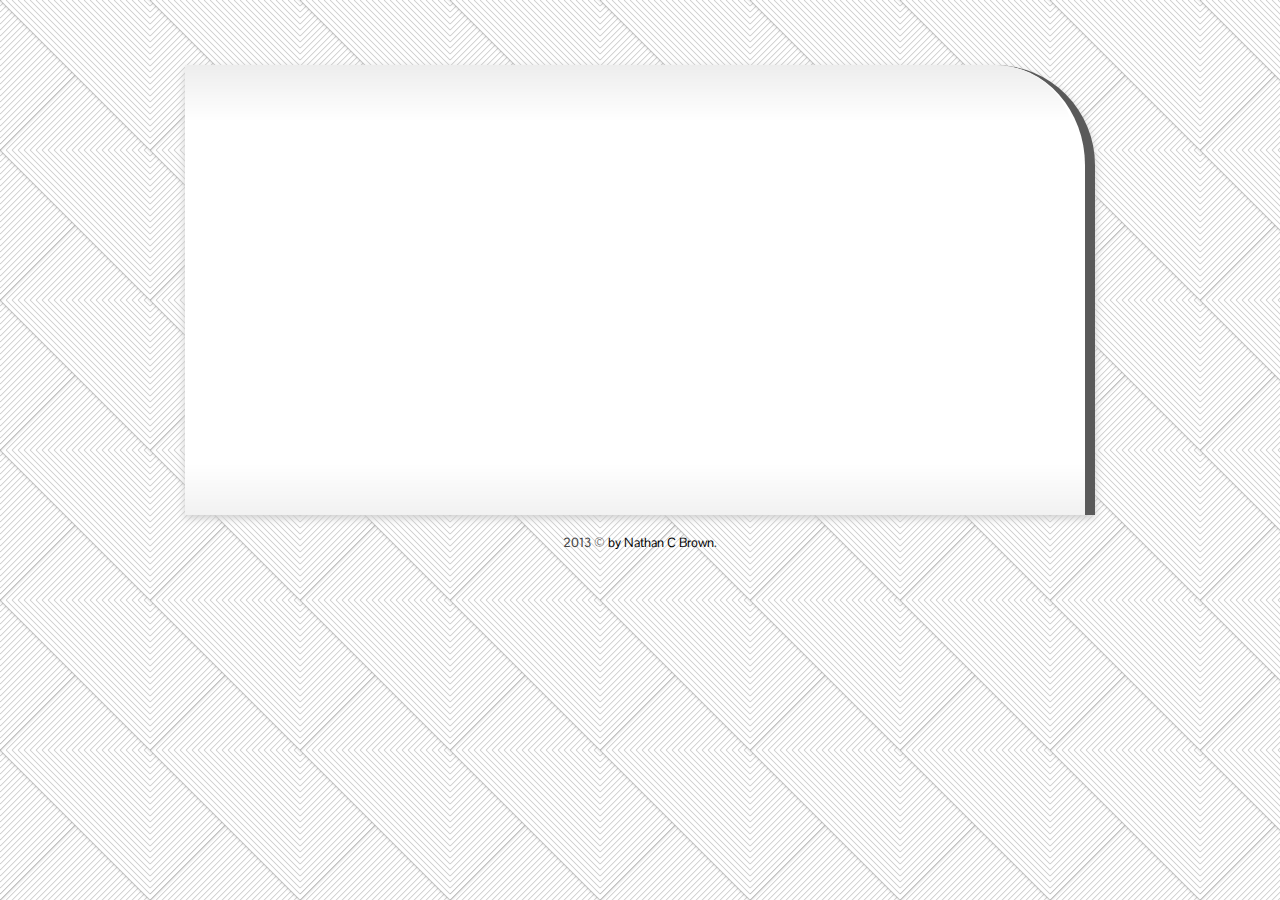
<file: index.html>
<!DOCTYPE html PUBLIC "-//W3C//DTD XHTML 1.1//EN"
"http://www.w3.org/TR/xhtml11/DTD/xhtml11.dtd">

<html xmlns="http://www.w3.org/1999/xhtml" xml:lang="en">
    <head>
		<!-- Meta -->
        	<meta http-equiv="Content-Type" content="text/html; charset=utf-8"/>
        	<meta http-equiv="X-UA-Compatible" content="IE=edge, chrome=1"/>
        	<title>Nathan C Brown Digital Marketing &amp; Development</title>
			<meta name="description" content="Nathan C Brown | Web Designer and Digital Marketing Director - SEO, Web Analytics, Social Media, and more." />
			<meta name="keywords" content="nashville web design, email marketing, digital marketing director" />
			<link rel="canonical" href="http://nathancbrown.me/" />
		<!-- Rich Snippet and other Meta Info -->
			<link rel="author" href="https://plus.google.com/u/0/115599304220235505830"/>
			<link rel="publisher" href="https://plus.google.com/b/101420727159420862355/101420727159420862355/posts" />
			<link rel="profile" href="http://microformats.org/profile/hcard">
			<!-- Twitter Card -->
				<meta name="twitter:card" content="summary">
				<meta name="twitter:site" content="@nathan929">
				<meta name="twitter:creator" content="@nathan929">
				<meta name='twitter:image' content='http://nathancbrown.me/images/xprofile.png.pagespeed.ic.gYZTxvj2m9.png'>
				<meta name="twitter:description" content="Nathan C Brown | Web Designer and Digital Marketing Director - SEO, Web Analytics, Social Media, and more.">
			<!-- Open Graph -->
			<meta property='og:locale' content='en_US'/>
			<meta property='og:title' content='Nathan C Brown Marketing &amp; Web Design'/>
			<meta property='og:description' content='Nathan C Brown | Web Designer and Digital Marketing Director - SEO, Web Analytics, Social Media, and more.'/>
			<meta property='og:url' content='http://nathancbrown.me/'/>
			<meta property='og:site_name' content='Nathan C Brown'/>
			<meta property='og:type' content='person'/>
			<meta property='og:image' content='http://nathancbrown.me/images/xprofile.png.pagespeed.ic.gYZTxvj2m9.png'/>
		<!-- Stylesheets -->
        <link href="css/reset.css" rel="stylesheet" type="text/css" />
        <link href="css/typo.css" rel="stylesheet" type="text/css" />
        <link href="css/layout.css" rel="stylesheet" type="text/css" />
        <link href="css/ui.totop.css" rel="stylesheet" type="text/css" />
        <link href="css/colorbox.css" rel="stylesheet" type="text/css" />
        <link href="css/mosaic.css" rel="stylesheet" type="text/css" />
        <link href="css/jpreloader.css" rel="stylesheet" type="text/css" />
        <link href="css/tip-twitter.css" rel="stylesheet" type="text/css" />
        <link href="css/validationEngine.jquery.css" rel="stylesheet" type="text/css" />
        <link href='http://fonts.googleapis.com/css?family=Pontano+Sans' rel='stylesheet' type='text/css'>
        <link id="color" href="/css/colors/grey.css" rel="stylesheet" type="text/css" />
        <!--[if IE 8]>
            <link href="css/layout-ie8.css" rel="stylesheet" type="text/css" />
        <![endif]-->
		<!-- Google Analytics Script -->
		<script type="text/javascript">

		  var _gaq = _gaq || [];
		  _gaq.push(['_setAccount', 'UA-36164634-1']);
		  _gaq.push(['_setDomainName', 'nathancbrown.me']);
		  _gaq.push(['_trackPageview']);

		  (function() {
		    var ga = document.createElement('script'); ga.type = 'text/javascript'; ga.async = true;
		    ga.src = ('https:' == document.location.protocol ? 'https://ssl' : 'http://www') + '.google-analytics.com/ga.js';
		    var s = document.getElementsByTagName('script')[0]; s.parentNode.insertBefore(ga, s);
		  })();

		</script>
    </head>
    <body>     
        <!-- Root container for all elements -->
        <div id="rootContainer" class="vcard">
            <div id="rootContainerLayer">
                
                <img id="ie8Corner" src="images/ie8-bg.png" />
                
                <!-- Home page -->
                <div id="homePage">

                    <!-- Your name and position -->
                    <h1><a href="http://nathancbrown.me" class="url fn n" rel="me"><span class="given-name">Nathan</span> <span class="additional-name">C</span> <span class="family-name" style="font-weight:normal;">Brown</span></a></h1>
                    <h2><span class="title">Digital Marketing Director &amp; UX/UI Developer</span></h2>

                    <!-- Home introduction paragraph -->
                    <p id="intro">
                        Designed my first website at 12 years old - and haven't been able to stop since! :) Currently I enjoy consulting in UX Development, email marketing, B2B advertising, &amp; SEO, although occasionally I am still available for speaking engagements.
                    </p>

                    <!-- Social network icons -->
                    <ul id="socialIcons">
                        <li>
                            <a href="http://facebook.com/viralfeverblog" class="url" rel="me"><img id="facebookIcon" src="images/social/Facebook.png" title="Find me on Facebook" /></a>
                        </li>
                        <li>
                            <a href="https://plus.google.com/115599304220235505830/posts" rel="author" class="url"><img id="googlePlusIcon" src="images/social/Google.png" title="Find me on Google+" /></a>
                        </li>
                        <li>
                            <a href="http://www.linkedin.com/in/nathan929" class="url" rel="me"><img id="linkedInIcon" src="images/social/Linkedin.png" title="Find me on Linked In" /></a>
                        </li>
                        <li>
                            <a href="http://twitter.com/nathan929" class="url" rel="me"><img id="twitterIcon" src="images/social/Twitter.png" title=" Find me on Twitter" /></a>
                        </li>
                    </ul>
                </div>

                <!-- Your photo -->
                <div id="photoBox">
                    <img id="photo" src="[data-uri]" class="photo" alt="Nathan C Brown"/>
                </div>
                <!-- Navigation menu -->
                <div id="navBox">
                    <ul id="nav">
                        <li id="homeItem" class="activeMenu">
                            <a id="homeLink" class="activeMenu" href="javascript:;" onclick="gaq.push(['_trackPageview', '');">Home</a>
                        </li>
                        <li id="profileItem">
                            <a id="profileLink" href="javascript:;" onclick="_gaq.push(['_trackPageview', '/profile');">Profile</a>
                        </li>
                        <!--Commenting out Portfolio <li id="portfolioItem">
                            <a id="portfolioLink" href="javascript:;"  onclick="_gaq.push(['_trackPageview', '/portfolio');">Portfolio</a> -->
                        </li>
                        <li id="contactItem">
                            <a id="contactLink" href="javascript:;"  onclick="_gaq.push(['_trackPageview', '/contact');">Contact</a>
                        </li>
                    </ul>
                    <div id="navActivator"></div>

                    <!-- Sliding pointers -->
                    <div id="navPointer"></div>
                    <div id="navPointerShadow"></div>
                </div>

                <!-- Profile page -->
                <div id="profilePage">

                    <!-- Skills panel -->
                    <div id="skills">

                        <!-- Skill box for Marketing Skills -->
                        <div class="skillBox">
                            <h3><span class="category">Marketing</span></h3>
                            <ul>
                                	<li>
		                                <label><span class="category">B2B Networking</span></label>
		                                <span class="skillBar"><span class="skillScoreWrapper"><span style="width: 95%"></span></span></span>
		                            </li>
<li>
                                    <label><span class="category">Campaign Management</span></label>
                                    <span class="skillBar"><span class="skillScoreWrapper"><span style="width: 88%"></span></span></span>
                                </li>
                                <li>
                                    <label><span class="category">Email Marketing</span></label>
                                    <span class="skillBar"><span class="skillScoreWrapper"><span style="width: 100%"></span></span></span>
                                </li>
                                <li>
                                    <label><span class="category">SEO</span></label>
                                    <span class="skillBar"><span class="skillScoreWrapper"><span style="width: 90%"></span></span></span>
                                </li>
                            </ul>
                        </div>

                        <!-- Skill box for Design and Programming -->
                        <div class="skillBox">
                            <h3><span class="category">Web Design</span> &amp; Programming</h3>
                            <ul>
                                <li>
                                    <label><span class="category">HTML5</span> and <span class="category">CSS3</span></label>
                                    <span class="skillBar"><span class="skillScoreWrapper"><span style="width: 90%"></span></span></span>
                                </li>
								  <li>
	                                    <label>iOS Development</label>
	                                    <span class="skillBar"><span class="skillScoreWrapper"><span style="width: 85%"></span></span></span>
	                                </li>
                                <li>
                                    <label><span class="category">Wordpress</span></label>
                                    <span class="skillBar"><span class="skillScoreWrapper"><span style="width: 85%"></span></span></span>
                                </li>
                                <li>
                                    <label>UX/UI Dev</label>
                                    <span class="skillBar"><span class="skillScoreWrapper"><span style="width: 95%"></span></span></span>
                                </li>
                            </ul>
                        </div>

						<!-- Skill box for Communication -->
                        <div class="skillBox">
                            <h3>Communication</h3>
                            <ul>
                                <li>
                                    <label><span class="category">Public Speaking</span></label>
                                    <span class="skillBar"><span class="skillScoreWrapper"><span style="width: 95%"></span></span></span>
                                </li>
                                <li>
                                    <label><span class="category">Team Communication</span></label>
                                    <span class="skillBar"><span class="skillScoreWrapper"><span style="width: 80%"></span></span></span>
                                </li>
                                <li>
                                    <label><span class="category">Presentation Coaching</span></label>
                                    <span class="skillBar"><span class="skillScoreWrapper"><span style="width: 100%"></span></span></span>
                                </li>
                                <li>
                                    <label><span class="category">Writing</span></label>
                                    <span class="skillBar"><span class="skillScoreWrapper"><span style="width: 90%"></span></span></span>
                                </li>
                            </ul>
                        </div>
                    </div>

                    <!-- Experiences panel -->
                    <div id="experiences">

                        <!-- Experience box for works -->
                        <div class="expBox">
                            <h3>Professional Experiences (a sampling)</h3>
                            <ul>
                                <li>
                                    <h4><span class="title">Marketing Analytics &amp; Email Marketing Support</span>, February 2012 - Present</h4>
                                    <h5><a href="http://madmimi.com/"><span class="org">Mad Mimi</span> Email Marketing</span></a></h5>
                                    <p>
                                        Email Marketing support and design at this startup Software as a Service(SaaS)-based ESP, including HTML design, email deliverability, etc. Work included HTML5/CSS3/PHP5 &amp; Ruby on Rails, iOS, brand management, social media analytics, etc.
                                    </p>
                                </li>
                                <li>
                                    <h4><span class="title">Senior Marketing Success Consultant</span>, February 2008 - Present</h4>
                                    <h5><span class="org"><a href rel="publisher" href="https://plus.google.com/b/101420727159420862355/101420727159420862355/posts" />National Media Alliance</a></span></h5>
                                    <p>
                                        Provided Marketing Campaign Management &amp; Consultation to a number of clients, from local businesses to clients such as Sprint &amp; Fifth/Third Bank. Primary focus was client acquisition &amp; retainment, as well as development work including: HTML5, CSS3, PHP, iOS Development, Ruby on Rails, etc.
                                    </p>
                                </li>
                                <li>
                                    <h4><span class="title">Web Solutions Project Director</span>, April 2009 – September 2009</h4>
                                    <h5>Dallas Communication Initiative</h5>
                                    <p>
                                       Developed SEO &amp; Social marketing strategies as well as Wordpress customization for grant-based DCI.
                                    </p>
                                </li>
                            </ul>
                        </div>

                        <!-- Experience box for education -->
                        <div class="expBox">
                            <h3>Current Projects</h3>
                            <ul>
                                <li>
                                    <h4><span class="org">MyCitySocial</span></h4>
                                    <h5>iOS Social Networking meets Local Business Marketing</h5>
                                    <p>
                                        An iOS solution for localizing social networks and leveraging them to provide local solutions for delivery, social events, venues, etc.
                                    </p>
                                </li>
								<li>
                                    <h4><span class="org">ViralFever</span></h4>
                                    <h5><a href="http://viralfever.net">Internet Marketing Strategies Blog</a></h5>
                                    <p>
                                        Marketing strategies, social media trends, &amp; tech news - ViralFever boils it down to what's useful for marketers &amp; businesses.
                                    </p>
                                </li>
                                <li>
                                    <h4><span class="org">GeekCentral</a></h4>
                                    <h5>Virtual Assistant HQ</h5>
                                    <p>
                                        Creative &amp; Technical outsourcing, from iOS app deployment to graphic design.
                                    </p>
                                </li>
                            </ul>
                        </div>
                        <div class="expBox">
                            <h3>Download</h3>
                            <ul class="profileDownload">
                                <li>
                                    <a href="http://h2vx.com/vcf/nathancbrown.me">vCard</a>
                                </li>
                            </ul>
                        </div>
                    </div>
                </div>

                <!-- Portfolio page
                <div id="portfolioPage" class="hide">

                   
                    <div class="portfolioCategory">
                        <h3>Website Development</h3>

                        <ul class="portfolioItems">
                            <li>
                                <div class="mosaic-block circle">
                                    <a class="portfolioBox mosaic-overlay" title="Interactive Website" href="images/portfolio/port1-full.jpg"></a>
                                    <div class="mosaic-backdrop">
                                        <img src="images/portfolio/port1.jpg" alt="Interactive Website" />
                                    </div>
                                </div>
                                <div class="description">
                                    <h4>Interactive Website</h4>
                                    <h5>Client Company</h5>
                                    <p>
                                        Lorem ipsum dolor sit amet, consectetur adipisicing elit, sed do eiusmod tempor incididunt ut labore et dolore magna aliqua. Ut enim ad minim veniam.
                                    </p>
                                    <p class="website">
                                        <a class="link" href="#">www.anywebsite.com</a>
                                    </p>
                                </div>
                            </li>
                            <li>
                                <div class="mosaic-block circle">
                                    <a class="portfolioBox mosaic-overlay" title="Colorful Website" href="images/portfolio/port2-full.jpg"></a>
                                    <div class="mosaic-backdrop">
                                        <img src="images/portfolio/port2.jpg" alt="Colorful Website" />
                                    </div>
                                </div>
                                <div class="description">
                                    <h4>Colorful Website</h4>
                                    <h5>Client Company</h5>
                                    <p>
                                        Lorem ipsum dolor sit amet, consectetur adipisicing elit, sed do eiusmod tempor incididunt ut labore et dolore magna aliqua. Ut enim ad minim veniam.
                                    </p>
                                    <p class="website">
                                        <a class="link" href="#">www.anywebsite.com</a>
                                    </p>
                                </div>
                            </li>
                            <li class="lastItem">
                                <div class="mosaic-block circle">
                                    <a class="portfolioBox mosaic-overlay" title="Elegant Website" href="images/portfolio/port3-full.jpg"></a>
                                    <div class="mosaic-backdrop">
                                        <img src="images/portfolio/port3.jpg" alt="Elegant Website" />
                                    </div>
                                </div>
                                <div class="description">
                                    <h4>Elegant Website</h4>
                                    <h5>Client Company</h5>
                                    <p>
                                        Lorem ipsum dolor sit amet, consectetur adipisicing elit, sed do eiusmod tempor incididunt ut labore et dolore magna aliqua. Ut enim ad minim veniam.
                                    </p>
                                    <p class="website">
                                        <a class="link" href="#">www.anywebsite.com</a>
                                    </p>
                                </div>
                            </li>
                            <li>
                                <div class="mosaic-block circle">
                                    <a class="portfolioBox mosaic-overlay" title="Black Magazine Portal" href="images/portfolio/port-new1-full.jpg"></a>
                                    <div class="mosaic-backdrop">
                                        <img src="images/portfolio/port-new1.jpg" alt="Black Magazine Portal" />
                                    </div>
                                </div>
                                <div class="description">
                                    <h4>Black Magazine Portal</h4>
                                    <h5>Client Company</h5>
                                    <p>
                                        Lorem ipsum dolor sit amet, consectetur adipisicing elit, sed do eiusmod tempor incididunt ut labore et dolore magna aliqua. Ut enim ad minim veniam.
                                    </p>
                                    <p class="website">
                                        <a class="link" href="#">www.anywebsite.com</a>
                                    </p>
                                </div>
                            </li>
                            <li>
                                <div class="mosaic-block circle">
                                    <a class="portfolioBox mosaic-overlay" title="The BOX" href="images/portfolio/port-new2-full.jpg"></a>
                                    <div class="mosaic-backdrop">
                                        <img src="images/portfolio/port-new2.jpg" alt="The BOX" />
                                    </div>
                                </div>
                                <div class="description">
                                    <h4>The BOX</h4>
                                    <h5>Client Company</h5>
                                    <p>
                                        Lorem ipsum dolor sit amet, consectetur adipisicing elit, sed do eiusmod tempor incididunt ut labore et dolore magna aliqua. Ut enim ad minim veniam.
                                    </p>
                                    <p class="website">
                                        <a class="link" href="#">www.anywebsite.com</a>
                                    </p>
                                </div>
                            </li>
                            <li class="blank"></li>
                        </ul>
                    </div>

                
                    <div class="portfolioCategory">
                        <h3>Graphic Designs &amp; Video Production</h3>

                       
                        <ul class="portfolioItems">
                            <li>
                                <div class="mosaic-block circle">
                                    <a class="portfolioBox mosaic-overlay" title="3D Objects Design" href="images/portfolio/port4-full.jpg"></a>
                                    <div class="mosaic-backdrop">
                                        <img src="images/portfolio/port4.jpg" alt="3D Objects Design" />
                                    </div>
                                </div>
                                <div class="description">
                                    <h4>3D Objects Design</h4>
                                    <h5>Client Company</h5>
                                    <p>
                                        Lorem ipsum dolor sit amet, consectetur adipisicing elit, sed do eiusmod tempor incididunt ut labore et dolore magna aliqua. Ut enim ad minim veniam.
                                    </p>
                                </div>
                            </li>
                            <li class="lastItem">
                                <div class="mosaic-block circle">
                                    <a class="portfolioBox youtube mosaic-overlay" title="Video Production" href="http://www.youtube.com/embed/c9MnSeYYtYY"></a>
                                    <div class="mosaic-backdrop">
                                        <img src="images/portfolio/port5.jpg" alt="Video Production" />
                                    </div>
                                </div>
                                <div class="description">
                                    <h4>Video Production</h4>
                                    <h5>Client Company</h5>
                                    <p>
                                        Lorem ipsum dolor sit amet, consectetur adipisicing elit, sed do eiusmod tempor incididunt ut labore et dolore magna aliqua. Ut enim ad minim veniam.
                                    </p>
                                </div>
                            </li>
                            <li class="blank"></li>
                        </ul>
                    </div>
                </div> -->

                <!-- Contact page -->
                <div id="contactPage" class="hide">

                    <!-- Google map -->
                    <div id="googleMap"></div>

                    <!-- Contact info -->
                    <div id="contactInfo">
                        <h3>Contact Info</h3>
                        <p class="address adr"><span class="street-address">805 Bradyville Pike</span> <span class="extended-address">1603</span>, <span class="region">Murfreesboro</span>, <abbr class="locality" title="Tennessee">TN</abbr>, <abbr class="country-name" title="United States">US</abbr> <span class="postal-code">37130</span>
                        </p>
                        <p class="phone">
                            <span class="tel">+1 615 900 0771</span><br />
							<a class="url tel" href="skype:nathan.brown929?chat">Chat on Skype (<span class="fn nickname">nathan.brown929</span>)</a>
                        </p>
                        <p class="email">
                            <span><a href="mailto:nathan@viralfever.net" class="link">nathan@viralfever.net</a></span>
                        </p>
                        <p class="website">
                            <span><a href="http://viralfever.net" class="link" rel="me">ViralFever</a></span><br />
							<span><a href="http://geekcentral.co" class="link" rel="me">GeekCentral</a></span><br />
							<span><a href="http://nathancbrown.me" class="link" rel="me">Nathan C Brown</a></span>
                        </p>
                    </div>

                    <!-- Contact form -->
                    <div id="contactForm">
                        <h3>Message Form</h3>
                        <form id="msgForm" name="msgForm" action="">
                            <p>
                                <label for="name" class="label">Your Name:</label>
                                <input id="name" type="text" class="validate[required]" name="name" />
                            </p>
                            <p>
                                <label for="email" class="label">Your Email:</label>
                                <input id="email" type="text" class="validate[required,custom[email]]" name="email" />
                            </p>
                            <p>
                                <label for="message" class="label">Message:</label>
                                <textarea id="message" class="validate[required]" name="message" cols="28" rows="3"></textarea>
                            </p>
                            <p>
                                <input id="sendButton" type="submit" name="Send" value="Send" />
                            </p>
                        </form>
                    </div>
                </div>
            </div>
        </div>

        <!-- Copyright -->
        <p id="copyright">
            <span>2013 &copy; <a href="https://plus.google.com/115599304220235505830/posts" rel="author">by Nathan C Brown</a>.</span>
        </p>

        <script src="//ajax.googleapis.com/ajax/libs/jquery/1.7.2/jquery.min.js"></script>
        <script>window.jQuery || document.write('<script src="scripts/jquery-1.7.2.min.js"><\/script>')</script>
        <script type="text/javascript" src="scripts/jpreLoader.min.js"></script>
        <script type="text/javascript" src="scripts/jquery.color.js"></script>
        <script type="text/javascript" src="scripts/jquery.easing.1.3.js"></script>
        <script type="text/javascript" src="scripts/jquery.poshytip.min.js"></script>
        <script type="text/javascript" src="scripts/jquery.ui.totop.min.js"></script>
        <script type="text/javascript" src="scripts/jquery.colorbox-min.js"></script>
        <script type="text/javascript" src="scripts/mosaic.1.0.1.min.js"></script>
		<script type="text/javascript" src="scripts/jquery.validationEngine.js"></script>
        <script type="text/javascript" src="scripts/jquery.validationEngine-en.js"></script>
        <script type="text/javascript" src="http://maps.google.com/maps/api/js?sensor=false"></script>
        <script type="text/javascript" src="scripts/config.js"></script>
        <script type="text/javascript" src="scripts/custom.js?v=1"></script>
    </body>
</html>
</file>
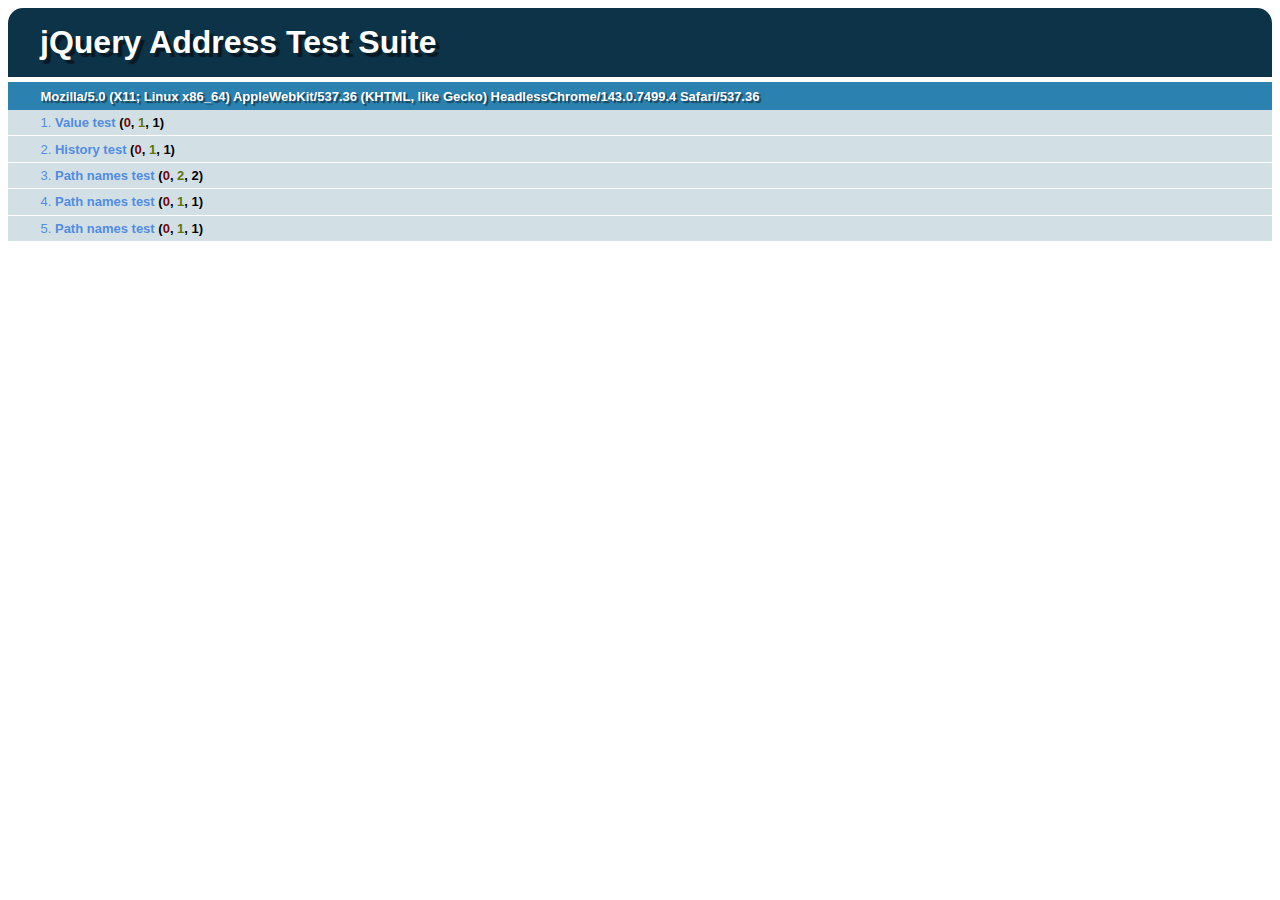
<file: scripts/test/index.html>
<!DOCTYPE html>
<html>
    <head>
        <title>jQuery Address Test Suite</title>
        <meta http-equiv="content-type" content="text/html; charset=utf-8">
        <link rel="stylesheet" href="qunit.css" type="text/css" media="screen">
        <script type="text/javascript" src="jquery-1.8.2.min.js"></script>
        <script type="text/javascript" src="jquery.address-1.5.min.js"></script>
        <script type="text/javascript" src="qunit.js"></script>
        <script type="text/javascript" src="test.js"></script>
    </head>
    <body>
        <h1 id="qunit-header">jQuery Address Test Suite</h1>
        <h2 id="qunit-banner"></h2>
        <div id="qunit-testrunner-toolbar"></div>
        <h2 id="qunit-userAgent"></h2>
        <ol id="qunit-tests"></ol>
    </body>
</html>
</file>
<file: css/typo.css>
/***************************************************/
/*   General element selectors for typo styles     */
/***************************************************/

h1, h2 {
	font-family: 'Century Gothic', 'Arial Narrow', Arial;
	font-stretch: condensed;
	margin-right: 20px;
}

h1 {
	color: #1871B5;
	font-size: 3.5em;
	margin-left: 18px;
}

h2 {
	color: #333;
	font-size: 1.8em;
	font-style: italic;
	margin-left: 21px;
}

h3 {
	font-family: 'Century Gothic', 'Pontano Sans';
	font-weight: bold;
	border-bottom: 3px solid #1871B5;
	color: #333;
	font-size: 1.8em;
	padding: 6px 0 6px 20px;
}

h4 {
	color: #444;
	font-size: 1.4em;
	font-weight: bold;
}

h5 {
	color: #444;
	font-size: 1.4em;
	font-style: italic;
}

p {
	font-family: 'Pontano Sans', Arial;
	font-size: 1.5em;
	margin: 10px 20px;
	line-height: 1.3em;
}

a, a:link {
	color: #000;
	text-decoration: none;
}

a:visited {
	color: #000;
}

::-moz-selection {
	background: #1871B5;
	color: #fff;
	text-shadow: none;
}
::selection {
	background: #1871B5;
	color: #fff;
	text-shadow: none;
}
</file>
<file: css/layout.css>
/***************************************************/
/*   Main containers                               */
/***************************************************/

body {
	background: #E9E9E9 url('../images/bg/brick.png');
	color: #666;
	font-family: "Lucida Sans Unicode", "Lucida Grande", Arial;
	font-size: 62.5%;
}

#rootContainer {
	background: #FFF url('../images/root-bg-bottom.jpg') bottom repeat-x;
	border-right: 10px solid #1871B5;
	-moz-box-shadow: 0 3px 8px #CCC;
	-webkit-box-shadow: 0 3px 8px #CCC;
	box-shadow: 0 3px 8px #CCC;
	-moz-border-radius: 0 100px 0 0;
	-webkit-border-radius: 0 100px 0 0;
	border-radius: 0 100px 0 0;
	margin: 65px auto 0;
	min-height: 450px;
	overflow: hidden;
	position: relative;
	width: 900px;
	behavior: url('scripts/CSS3PIE/PIE.htc');
}

#rootContainerLayer {
	background: url('../images/root-bg2.jpg') top repeat-x;
	-moz-border-radius: 0 150px 0 0;
	-webkit-border-radius: 0 150px 0 0;
	border-radius: 0 150px 0 0;
	height: 80px;
	position: relative;
	top: 0;
	width: 890px;
	behavior: url('scripts/CSS3PIE/PIE.htc');
}

img#ie8Corner {
	display: none;
	position: absolute;
	right: -20px;
}

/***************************************************/
/*   Home page                                     */
/***************************************************/

#jpreBar {
	background: #1871B5 url('../images/skillbar-score-bg.jpg') !important;
}

#photoBox {
	float: left;
	height: 450px;
	margin-left: -1002px; /* Position for initial page load. Default is -751px; */
	width: 250px;
}

#homePage {
	float: left;
	min-height: 230px;
	margin: 130px 0 40px 250px;
	margin-top: 25px; /* Position for initial page load. Default is 130px as above */
	opacity: 0;
	-ms-filter: "progid:DXImageTransform.Microsoft.Alpha(Opacity=0)";
	padding: 0 25px;
	position: relative;
	width: 450px;
}

#homePage > h1 {
	font-weight: bold;
}

#homePage > h1 a {
	color: #1871b5;
}

#intro {
	margin-top: 15px;
	opacity: 0; /* Opacity for initial page load. Default is 1; */
	-ms-filter: "progid:DXImageTransform.Microsoft.Alpha(Opacity=0)";
}

/***************************************************/
/*   Social network icons                          */
/***************************************************/

#socialIcons {
	list-style: none;
	margin: 25px 0 0 0;
	-ms-filter:"progid:DXImageTransform.Microsoft.Alpha(Opacity=0)"; 
	filter: alpha(opacity=0);					
	opacity: 0; 
	position: relative;
	left: 20px;
	bottom: 0;
}

#socialIcons li {
	float: left;
	margin-right: 6px;
}

#socialIcons a {
	-ms-filter:"progid:DXImageTransform.Microsoft.Alpha(Opacity=0)"; 
	filter: alpha(opacity=0);
	opacity: 0; 
	position: relative;
	float: left;
}

/***************************************************/
/*   Profile page                                  */
/***************************************************/

/* Container */
#profilePage {
	display: none;
	float: left;
	margin: -170px 0 30px 0;
	margin-top: -320px\0/ !important; /* For IE8, 9 only */
	min-height: 230px;
	position: relative;
	width: 720px;
}

/* Skills panel */
#skills {
	float: left;
	width: 260px;
}

.skillBox, .expBox {
	margin-bottom: 35px;
}

.skillBox ul, .expBox ul {
	font-family: 'Pontano Sans', Arial;
	margin: 15px 0 0 20px;
	list-style: none;
}

.skillBox li {
	font-size: 1.4em;
	margin-bottom: 10px;
}

span.skillBar, span.skillBar span {
	display: block;
	height: 8px;
	position: relative;
	width: 220px;
	behavior: url('scripts/CSS3PIE/PIE.htc');
}

span.skillBar {
	background: #F4F4F4;
	border-bottom: 2px solid #888;
	border-top: 1px solid #DDD;
	margin-left: 1px;
}

span.skillScoreWrapper span {
	background: #078DC5 url('../images/skillbar-score-bg.jpg') left top repeat-x;
	margin-top: 0;
}

/* Experiences panel */
#experiences {
	float: left;
	margin: 0 0 0 35px;
	width: 400px;
}

#experiences h3 {
	padding-left: 0;
}

.expBox ul {
	margin: 15px 0 0 0;
}

.expBox li {
	margin-bottom: 25px;
}

.expBox p {
	font-size: 1.3em;
	margin: 7px 0;
}

.profileDownload li {
	float: left;
	font-size: 1.3em;
	margin-right: 10px;
	position: relative;
	z-index: 0;
}

.profileDownload a {
	background-color: #666;
	-moz-border-radius: 3px;
	-webkit-border-radius: 3px;
	border-radius: 3px;
	color: #FFF;
	padding: 5px 15px;
	behavior: url('scripts/CSS3PIE/PIE.htc');
}

.profileDownload a:hover {
	background-color: #1871B5;
}

.profileDownload a:active {
	box-shadow: inset 1px 1px 1px #555;
}

/***************************************************/
/*   Portfolio page                                */
/***************************************************/

/* Container */
#portfolioPage {
	display: block;
	float: left;
	margin: -170px 0 30px 0;
	margin-top: -320px\0/ !important; /* For IE8, 9 only */
	position: relative;
	width: 690px;
}

.hide {
	height: 0;
	visibility: collapse;
}

.portfolioCategory p {
	font-size: 1.3em;
	margin: 7px 0;
}

/* Portfolio list stlyes */
.portfolioItems {
	font-family: 'Pontano Sans', Arial;
	list-style: none;
	margin: 17px 0 0 22px;
	overflow: hidden;
	width: 100%;
}

.portfolioItems li {
	float: left;
	min-height: 140px;
	margin: 0 17px 0 0;
	width: 210px;
}

.portfolioItems li span {
	display: block;
	font-size: 1.3em;
}

.portfolioItems li.lastItem {
	border: 0;
}

.portfolioItems li a {
	float: left;
}

.portfolioItems li img {
	border-bottom: 3px solid #888;
	border-top: 1px solid #CCC;
	height: 130px;
	width: 210px;
}

.portfolioItems li div.description {
	float: left;
	margin: 10px 5px 0;
	overflow: hidden;
}

.portfolioItems li.blank {
	background: url('../images/portfolio/blank-item.jpg') top center no-repeat;
	margin: 4px 0 0 4px;
}

/***************************************************/
/*   Contact page                                  */
/***************************************************/

/* Container */
#contactPage {
	display: block;
	float: left;
	margin: -164px 0 30px 0;
	margin-top: -320px\0/ !important; /* For IE8, 9 only */
	position: relative;
	width: 690px;
}

#contactPage h3 {
	margin-bottom: 20px;
	padding: 0 0 6px 0;
}

#contactPage p {
	font-size: 1.3em;
	margin: 10px 0;
}

/* Map */
#googleMap {
	background: #CCC;
	border-top: 1px solid #CCC;
	border-bottom: 3px solid #888;
	float: left;
	height: 550px;
	margin-right: 30px;
	width: 330px;
}

/* Contact info and form */
#contactInfo, #contactForm {
	float: left;
	padding-bottom: 30px;
	width: 330px;
}

#contactInfo span {
	display: block;
}

#contactInfo p ul {
	list-style: none;
}

#contactInfo p span {
	display: inline;
}

#contactForm {
	padding-bottom: 0;
	position: relative;
	z-index: 0;
}

#contactForm label {
	display: block;
}

#contactForm p {
	margin-bottom: 15px;
}

#contactForm input[type="text"], #contactForm textarea {
	background: #F3F3F3;
	border-top: 1px solid #CCC;
	border-bottom: 3px solid #888;
	color: #333;
	font-family: Arial;
	font-size: 1.3em;
	margin-top: 3px;
	padding: 5px;
	width: 318px;
	behavior: url('scripts/CSS3PIE/PIE.htc');
}

#contactForm input[type="submit"] {
	background-color: #666;
	-moz-border-radius: 3px;
	-webkit-border-radius: 3px;
	border-radius: 3px;
	border: none;
	color: #FFF;
	padding: 5px 15px;
	behavior: url('scripts/CSS3PIE/PIE.htc');
}

#contactForm input[type="submit"]:hover {
	background-color: #1871B5;
	cursor: pointer;
}

#contactForm input[type="submit"]:active {
	box-shadow: inset 1px 1px 1px #555;
}

#sendingStatus {
	padding: 5px 20px 10px 50px;
	position: absolute;
	top: 30px;
	left: 30px;
}

#sendingStatus.success {
	background: url('../images/success.jpg') left center no-repeat;
}

#sendingStatus.fail {
	background: url('../images/fail.jpg') left center no-repeat;
}


/***************************************************/
/*   Navigation menu                               */
/***************************************************/

/* Container */
#navBox {
	background: url('../images/menu-bg3.jpg') right center no-repeat;
	background-position: 0 29px;
	font-family: 'Century Gothic', 'Pontano Sans';
	height: 270px;
	-ms-filter:"progid:DXImageTransform.Microsoft.Alpha(Opacity=0)"; 
	filter: alpha(opacity=0);
	opacity: 0;
	padding: 9px 0 0 0;
	right: -12px;
	position: absolute;
	top: 117px;
	width: 205px;
}

#navActivator {
	background: #333;
	display: none;
	height: 250px;
	left: 0;
	opacity: 0;
	position: absolute;
	width: 150px;
}

#nav {
	font-size: 17px;
	height: 230px;
	list-style: none;
	left: 40px;
	-ms-filter:"progid:DXImageTransform.Microsoft.Alpha(Opacity=0)"; 
	filter: alpha(opacity=0);
	opacity: 0;
	position: absolute;
	top: 45px;
	width: 165px;
}

#nav li {
	margin-top: 0;
	line-height: 46px;
}

#nav li.activeMenu {
	background: #FFF;
}

#nav li#homeItem {
	margin-top: -2px;
}

#nav li#profileItem {
	margin-top: 1px;
}

#nav li#portfolioItem {
	margin-top: 1px;
}

#nav li#contactItem {
	margin-top: 1px;
}

#nav a {
	background: url('../images/menu-icons.jpg') left center no-repeat;
	color: #333;
	-ms-filter:"progid:DXImageTransform.Microsoft.Alpha(Opacity=50)"; 
	filter: alpha(opacity=50);
	opacity: .5;
	padding: 3px 0 3px 37px;
	padding-bottom: 4px\0/ !important; /* For IE9 only */
}

#nav a.activeMenu {
	color: #1871B5;
	font-weight: normal;
	-ms-filter:"progid:DXImageTransform.Microsoft.Alpha(Opacity=100)"; 
	filter: alpha(opacity=100);
	opacity: 1;
}

#nav a#homeLink {
	background-position: 0 0;
}

#nav a#homeLink.activeMenu {
	background-position: 0 -106px;
}

#nav a#profileLink {
	background-position: 0 -27px;
}

#nav a#profileLink.activeMenu {
	background-position: 0 -133px; 
}

#nav a#portfolioLink {
	background-position: 0 -53px;
}

#nav a#portfolioLink.activeMenu {
	background-position: 0 -159px; 
}

#nav a#contactLink {
	background-position: 0 -79px;
}

#nav a#contactLink.activeMenu {
	background-position: 0 -185px; 
}

/***************************************************/
/*   Copyright                                     */
/***************************************************/

#copyright {
	color: #444;
	font-family: 'Pontano Sans', 'Lucida Sans Unicode', 'Lucida Grande', Arial;
	font-size: 1.3em;
	margin: 20px 0 50px;
	text-align: center;
}

#copyright span {
	display: block;
}

/***************************************************/
/*   Share classes                                 */
/***************************************************/

a.link {
	border-bottom: 1px dotted #666;
}

a.link:hover {
	color: #1871B5;
}

p.address, p.phone, p.email, p.website {
	background: url('../images/contact-icons.gif') left center no-repeat;
	padding-left: 30px;
}

p.phone {
	background-position: 0 -35px;
	min-height: 19px;
}

p.email {
	background-position: 0 3px;
	min-height: 14px;
}

p.website {
	background-position: 0 -54px;
	min-height: 18px;
}
</file>
<file: css/colorbox.css>
/*
*/
#colorbox, #cboxOverlay, #cboxWrapper{position:absolute; top:0; left:0; z-index:9999; overflow:hidden;}
#cboxOverlay{position:fixed; width:100%; height:100%;}
#cboxMiddleLeft, #cboxBottomLeft{clear:left;}
#cboxContent{position:relative;}
#cboxLoadedContent{overflow:auto;}
#cboxTitle{margin:0;}
#cboxLoadingOverlay, #cboxLoadingGraphic{position:absolute; top:0; left:0; width:100%; height:100%;}
#cboxPrevious, #cboxNext, #cboxClose, #cboxSlideshow{cursor:pointer;}
.cboxPhoto{float:left; margin:auto; border:0; display:block; max-width: none;}
.cboxIframe{width:100%; height:100%; display:block; border:0;}
#colorbox, #cboxContent, #cboxLoadedContent{box-sizing:content-box;}

/* 
    User Style:
    Change the following styles to modify the appearance of ColorBox.  They are
    ordered & tabbed in a way that represents the nesting of the generated HTML.
*/
#cboxOverlay{background:#000;}
#colorbox{}
    #cboxContent{margin-top:20px;font-size: 1.4em;}
        .cboxIframe{background:#fff;}
        #cboxError{padding:50px; border:1px solid #ccc;}
        #cboxLoadedContent{border:5px solid #000; background:#fff;}
        #cboxTitle{position:absolute; top:-20px; left:0; color:#ccc;}
        #cboxCurrent{position:absolute; top:-20px; right:0px; color:#ccc;}
        #cboxSlideshow{position:absolute; top:-20px; right:90px; color:#fff;}
        #cboxPrevious{position:absolute; top:50%; left:5px; margin-top:-32px; background:url(../images/colorbox/controls.png) no-repeat top left; width:28px; height:65px; text-indent:-9999px;}
        #cboxPrevious:hover{background-position:bottom left;}
        #cboxNext{position:absolute; top:50%; right:5px; margin-top:-32px; background:url(../images/colorbox/controls.png) no-repeat top right; width:28px; height:65px; text-indent:-9999px;}
        #cboxNext:hover{background-position:bottom right;}
        #cboxLoadingOverlay{background:#000;}
        #cboxLoadingGraphic{background:url(../images/colorbox/loading.gif) no-repeat center center;}
        #cboxClose{position:absolute; top:5px; right:5px; display:block; background:url(../images/colorbox/controls.png) no-repeat top center; width:38px; height:19px; text-indent:-9999px;}
        #cboxClose:hover{background-position:bottom center;}
</file>
<file: css/jpreloader.css>
#jpreOverlay {
	/*background-color: #000000;*/
	position: fixed !important;
	top: 500px;
	left: 0;
	width: 100%;
	height: 400px !important;
	z-ndex: 9999999;
}
#jpreSlide {
	font-size: 22px;
	font-weight: bold;
	color: #ccc;
	text-align: center;
	width: 50%;
	height: 30%;
}
#jpreLoader {
	width: 300px;
	height: 10px;
	/*border: 1px inset #888;*/
	border-bottom: 2px solid #888;
	border-top: 1px solid #DDD;
	/*border-radius: 25px;
	-moz-border-radius: 25px;
	-webkit-border-radius: 25px;*/
}

#jpreBar {
	/*background: #0DA1D5 url(../../images/bar.png);
	background: #F4F4F4;*/
	/*border-radius: 25px;
	-moz-border-radius: 25px;
	-webkit-border-radius: 25px;*/
}

#jprePercentage {
	color: #666;
	display: block;
	/*font-family:"Trebuchet MS",Arial,Helvetica,sans-serif;*/
	font-size: 1.2em;
	font-weight: normal;
	text-align: center;
	/*text-shadow: 1px 1px 1px #333;*/
	top: -300%;
}

#jprePercentage:before {
	content: 'Loading Profile ...';
}
</file>
<file: css/tip-twitter.css>
.tip-twitter {
	opacity:0.8;
	z-index:1000;
	text-align:left;
	border-radius:4px;
	-moz-border-radius:4px;
	-webkit-border-radius:4px;
	padding:5px 8px;
	max-width:200px;
	color:#fff;
	background-color:#000;
	margin-left: -10px;
	/**
	 * - If you set a background-image, border/padding/background-color will be ingnored.
	 *   You can set any padding to .tip-inner instead if you need.
	 * - If you want a tiled background-image and border/padding for the tip,
	 *   set the background-image to .tip-inner instead.
	 */
}
.tip-twitter .tip-inner {
	font: 11px/14px 'Lucida Grande', Arial,sans-serif;
}

/* Configure an arrow image - the script will automatically position it on the correct side of the tip */
.tip-twitter .tip-arrow-top {
	margin-top:-5px;
	margin-left:-5px; /* approx. half the width to center it */
	top:0;
	left:20%;
	width:9px;
	height:5px;
	background:url(../images/tip-twitter_arrows.gif) no-repeat;
}
.tip-twitter .tip-arrow-right {
	margin-top:-4px; /* approx. half the height to center it */
	margin-left:0;
	top:50%;
	left:100%;
	width:5px;
	height:9px;
	background:url(../images/tip-twitter_arrows.gif) no-repeat -9px 0;
}
.tip-twitter .tip-arrow-bottom {
	margin-top:0;
	margin-left:-5px; /* approx. half the width to center it */
	top:100%;
	left:50%;
	width:9px;
	height:5px;
	background:url(../images/tip-twitter_arrows.gif) no-repeat -18px 0;
}
.tip-twitter .tip-arrow-left {
	/* approx. half the height to center it */
	/*
	margin-top:-4px; 
	margin-left:-5px;
	top:50%;
	top: 0;
	left:20%;
	width:5px;
	height:9px;
	background:url(tip-twitter_arrows.gif) no-repeat -27px 0;*/
	margin-top:-5px;
	margin-left:-5px; /* approx. half the width to center it */
	top:0;
	left:16%;
	width:9px;
	height:5px;
	background:url(../images/tip-twitter_arrows.gif) no-repeat;
}
</file>
<file: css/colors/grey.css>
#jpreBar {
	background: #5A5A5A url('../images/skillbar-score-bg-grey.jpg') !important;
}

h1 {
	color: #5A5A5A;
}

h3 {
	border-bottom-color: #5A5A5A;
}

#rootContainer {
	border-right-color: #5A5A5A;
}

span.skillScoreWrapper span {
	background: #5A5A5A url('../../images/skillbar-score-bg-grey.jpg') left top repeat-x;
}

.profileDownload a:hover {
	background-color: #333;
}

.portfolioItems li a.link:hover, #contactInfo a:hover {
	color: #5A5A5A;
}

#contactForm input[type="submit"]:hover {
	background-color: #5A5A5A;
}

#nav a.activeMenu {
	color: #5A5A5A;
}

#nav a#homeLink.activeMenu {
	background-position: 0 -318px;
}

#nav a#profileLink.activeMenu {
	background-position: 0 -345px;
}

#nav a#portfolioLink.activeMenu {
	background-position: 0 -371px;
}

#nav a#contactLink.activeMenu {
	background-position: 0 -397px;
}

::-moz-selection {
	background: #5A5A5A;
	color: #fff;
	text-shadow: none;
}
::selection {
	background: #5A5A5A;
	color: #fff;
	text-shadow: none;
}
</file>
<file: css/layout-ie8.css>
/***************************************************/
/*   These styles applied to only IE8              */
/***************************************************/

#nav li {
	line-height: 20px;
	padding-bottom:  10px;
}

#nav a {
	display: inline-block;
}

#nav li#homeItem {
	margin-top: 7px;
}

#nav li#profileItem {
	margin-top: 10px;
}

#nav li#portfolioItem {
	margin-top: 10px;
}

#nav li#contactItem {
	margin-top: 10px;
}
</file>
<file: scripts/test/qunit.css>
ol#qunit-tests {
    font-family:"Helvetica Neue Light", "HelveticaNeue-Light", "Helvetica Neue", Calibri, Helvetica, Arial;
    margin:0;
    padding:0;
    list-style-position:inside;

    font-size: smaller;
}
ol#qunit-tests li{
    padding:0.4em 0.5em 0.4em 2.5em;
    border-bottom:1px solid #fff;
    font-size:small;
    list-style-position:inside;
}
ol#qunit-tests li ol{
    box-shadow: inset 0px 2px 13px #999;
    -moz-box-shadow: inset 0px 2px 13px #999;
    -webkit-box-shadow: inset 0px 2px 13px #999;
    margin-top:0.5em;
    margin-left:0;
    padding:0.5em;
    background-color:#fff;
    border-radius:15px;
    -moz-border-radius: 15px;
    -webkit-border-radius: 15px;
}
ol#qunit-tests li li{
    border-bottom:none;
    margin:0.5em;
    background-color:#fff;
    list-style-position: inside;
    padding:0.4em 0.5em 0.4em 0.5em;
}

ol#qunit-tests li li.pass{
    border-left:26px solid #C6E746;
    background-color:#fff;
    color:#5E740B;
    }
ol#qunit-tests li li.fail{
    border-left:26px solid #EE5757;
    background-color:#fff;
    color:#710909;
}
ol#qunit-tests li.pass{
    background-color:#D2E0E6;
    color:#528CE0;
}
ol#qunit-tests li.fail{
    background-color:#EE5757;
    color:#000;
}
ol#qunit-tests li strong {
    cursor:pointer;
}
h1#qunit-header{
    background-color:#0d3349;
    margin:0;
    padding:0.5em 0 0.5em 1em;
    color:#fff;
    font-family:"Helvetica Neue Light", "HelveticaNeue-Light", "Helvetica Neue", Calibri, Helvetica, Arial;
    border-top-right-radius:15px;
    border-top-left-radius:15px;
    -moz-border-radius-topright:15px;
    -moz-border-radius-topleft:15px;
    -webkit-border-top-right-radius:15px;
    -webkit-border-top-left-radius:15px;
    text-shadow: rgba(0, 0, 0, 0.5) 4px 4px 1px;
}
h2#qunit-banner{
    font-family:"Helvetica Neue Light", "HelveticaNeue-Light", "Helvetica Neue", Calibri, Helvetica, Arial;
    height:5px;
    margin:0;
    padding:0;
}
h2#qunit-banner.qunit-pass{
    background-color:#C6E746;
}
h2#qunit-banner.qunit-fail, #qunit-testrunner-toolbar {
    background-color:#EE5757;
}
#qunit-testrunner-toolbar {
    font-family:"Helvetica Neue Light", "HelveticaNeue-Light", "Helvetica Neue", Calibri, Helvetica, Arial;
    padding:0;
    /*width:80%;*/
    padding:0em 0 0.5em 2em;
    font-size: small;
}
h2#qunit-userAgent {
    font-family:"Helvetica Neue Light", "HelveticaNeue-Light", "Helvetica Neue", Calibri, Helvetica, Arial;
    background-color:#2b81af;
    margin:0;
    padding:0;
    color:#fff;
    font-size: small;
    padding:0.5em 0 0.5em 2.5em;
    text-shadow: rgba(0, 0, 0, 0.5) 2px 2px 1px;
}
p#qunit-testresult{
    font-family:"Helvetica Neue Light", "HelveticaNeue-Light", "Helvetica Neue", Calibri, Helvetica, Arial;
    margin:0;
    font-size: small;
    color:#2b81af;
    border-bottom-right-radius:15px;
    border-bottom-left-radius:15px;
    -moz-border-radius-bottomright:15px;
    -moz-border-radius-bottomleft:15px;
    -webkit-border-bottom-right-radius:15px;
    -webkit-border-bottom-left-radius:15px;
    background-color:#D2E0E6;
    padding:0.5em 0.5em 0.5em 2.5em;
}
strong b.fail{
    color:#710909;
    }
strong b.pass{
    color:#5E740B;
    }
</file>
<file: css/ui.totop.css>
/*
|--------------------------------------------------------------------------
| UItoTop jQuery Plugin 1.2
| http://www.mattvarone.com/web-design/uitotop-jquery-plugin/
|--------------------------------------------------------------------------
*/

#toTop {
	display:none;
	text-decoration:none;
	position:fixed;
	bottom:20px;
	right:30px;
	overflow:hidden;
	width:51px;
	height:51px;
	border:none;
	text-indent:100%;
	background:url(../images/ui.totop.png) no-repeat left top;
}

#toTopHover {
	background:url(../images/ui.totop.png) no-repeat left -51px;
	width:51px;
	height:51px;
	display:block;
	overflow:hidden;
	float:left;
	opacity: 0;
	-moz-opacity: 0;
	filter:alpha(opacity=0);
}

#toTop:active, #toTop:focus {
	outline:none;
}
</file>
<file: css/mosaic.css>
/*
	Mosaic - Sliding Boxes and Captions jQuery Plugin
	Version 1.0.1
	www.buildinternet.com/project/mosaic
	
	By Sam Dunn / One Mighty Roar (www.onemightyroar.com)
	Released under MIT License / GPL License
*/

* {
	margin:0;
	padding:0;
	border:none;
	outline:none;
}

/*General Mosaic Styles*/
.mosaic-block {
	float:left;
	position:relative;
	/*overflow:hidden;*/
	width: 210px;
	height: 130px;
	/*width:400px;
	height:250px;*/
	margin:3px;
	/*background:#333 url(../images/mosaic/progress.gif) no-repeat center center;*/
	/*border:1px solid #fff;
	-webkit-box-shadow:0 1px 3px rgba(0,0,0,0.5);*/
}

	.mosaic-backdrop {
		display:none;
		position:absolute;
		top:0;
		height:100%;
		width:100%;
		/*background:#111;*/
	}
	
	.mosaic-overlay {
		display:none;
		z-index:5;
		position:absolute;
		width:100%;
		height:100%;
		background:#111;
	}
	
		/*** Custom Animation Styles (You can remove/add any styles below) ***/
		.circle .mosaic-overlay {
			background:url(../images/mosaic/hover-magnify.png) no-repeat center center;
			background-size:60px 60px;
			opacity:0;
			-ms-filter: "progid:DXImageTransform.Microsoft.Alpha(Opacity=00)";
			filter:alpha(opacity=00);
			display:none;
		}
		
		.fade .mosaic-overlay {
			opacity:0;
			-ms-filter: "progid:DXImageTransform.Microsoft.Alpha(Opacity=00)";
			filter:alpha(opacity=00);
			background:url(../images/mosaic/bg-black.png);
		}
		
		.bar .mosaic-overlay {
			bottom:-100px;
			height:100px;
			background:url(../images/mosaic/bg-black.png);
		}
		
		.bar2 .mosaic-overlay {
			bottom:-50px;
			height:100px;
			opacity:0.8;
			-ms-filter: "progid:DXImageTransform.Microsoft.Alpha(Opacity=80)";
			filter:alpha(opacity=80);
		}
		
			.bar2 .mosaic-overlay:hover {
				opacity:1;
				-ms-filter: "progid:DXImageTransform.Microsoft.Alpha(Opacity=100)";
				filter:alpha(opacity=100);
			}
		
		.bar3 .mosaic-overlay {
			top:-100px;
			height:100px;
			background:url(../images/mosaic/bg-black.png);
		}
		/*** End Animation Styles ***/
</file>
